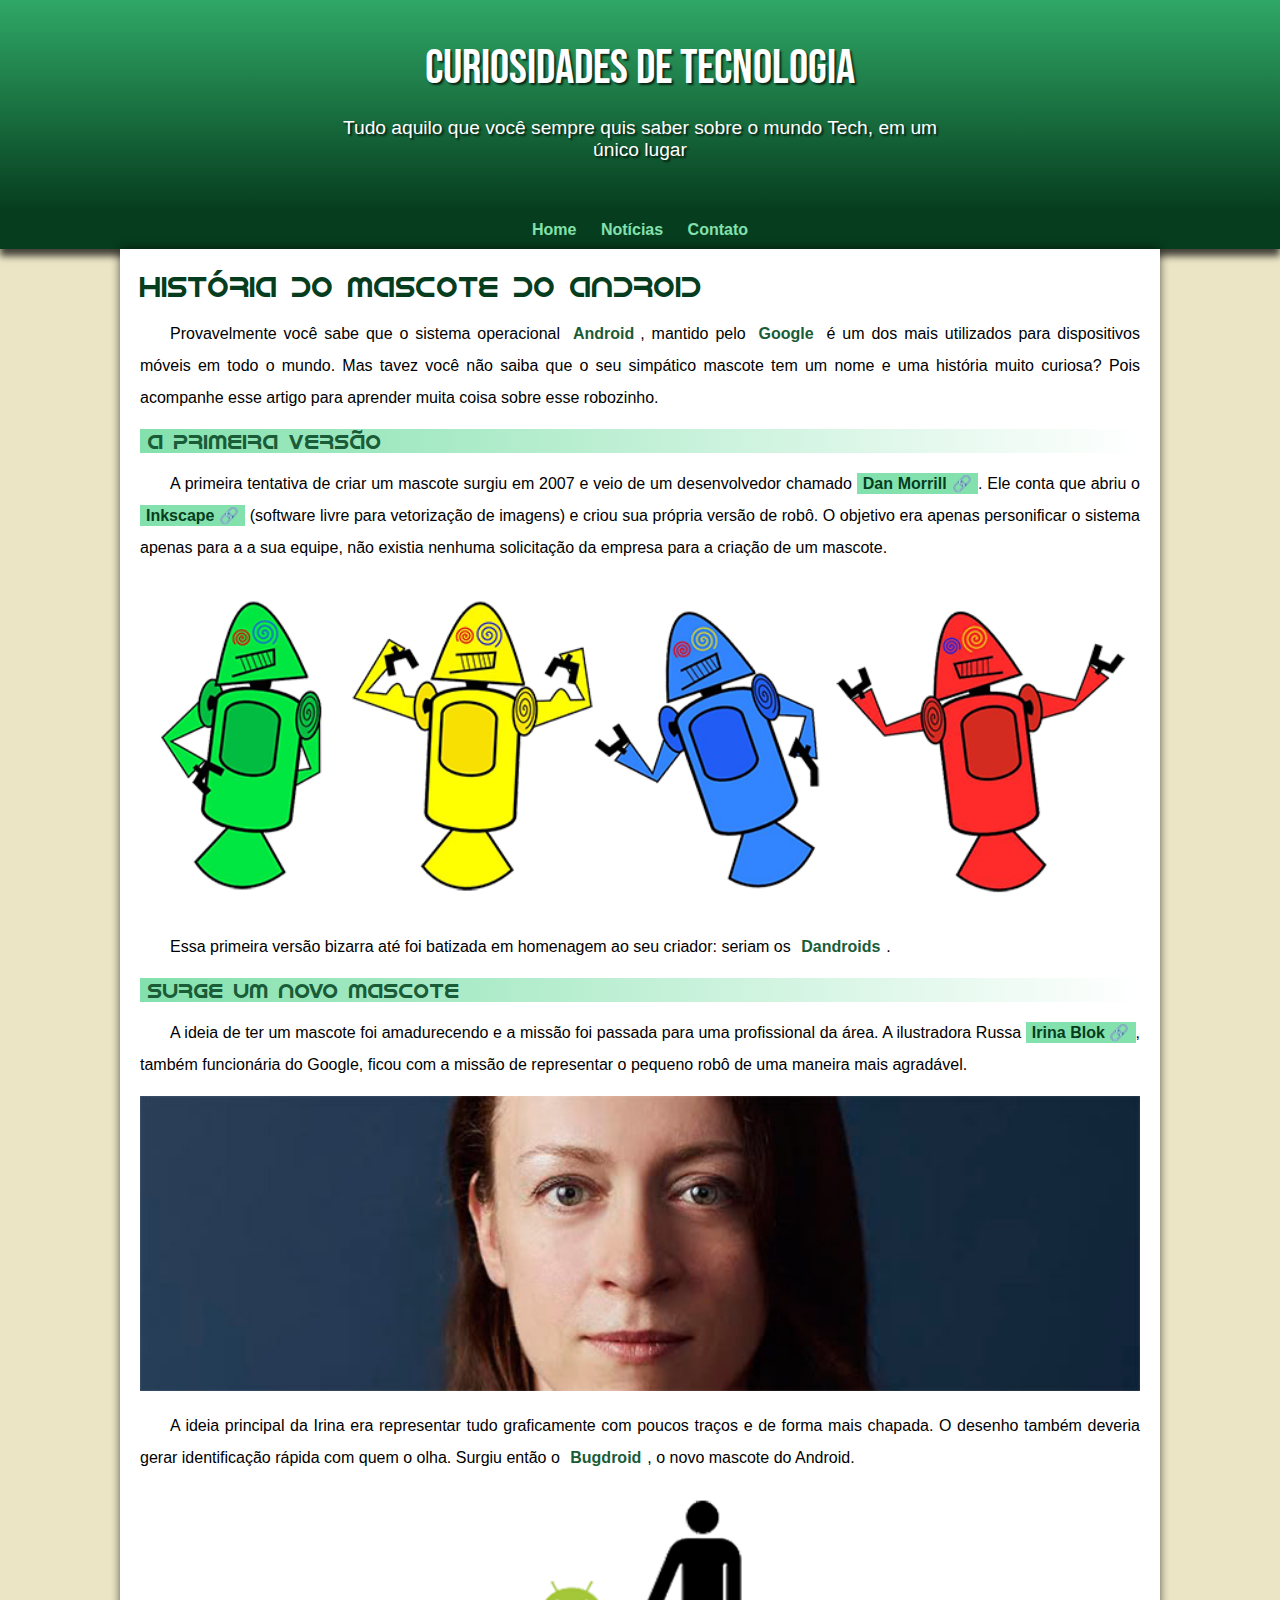
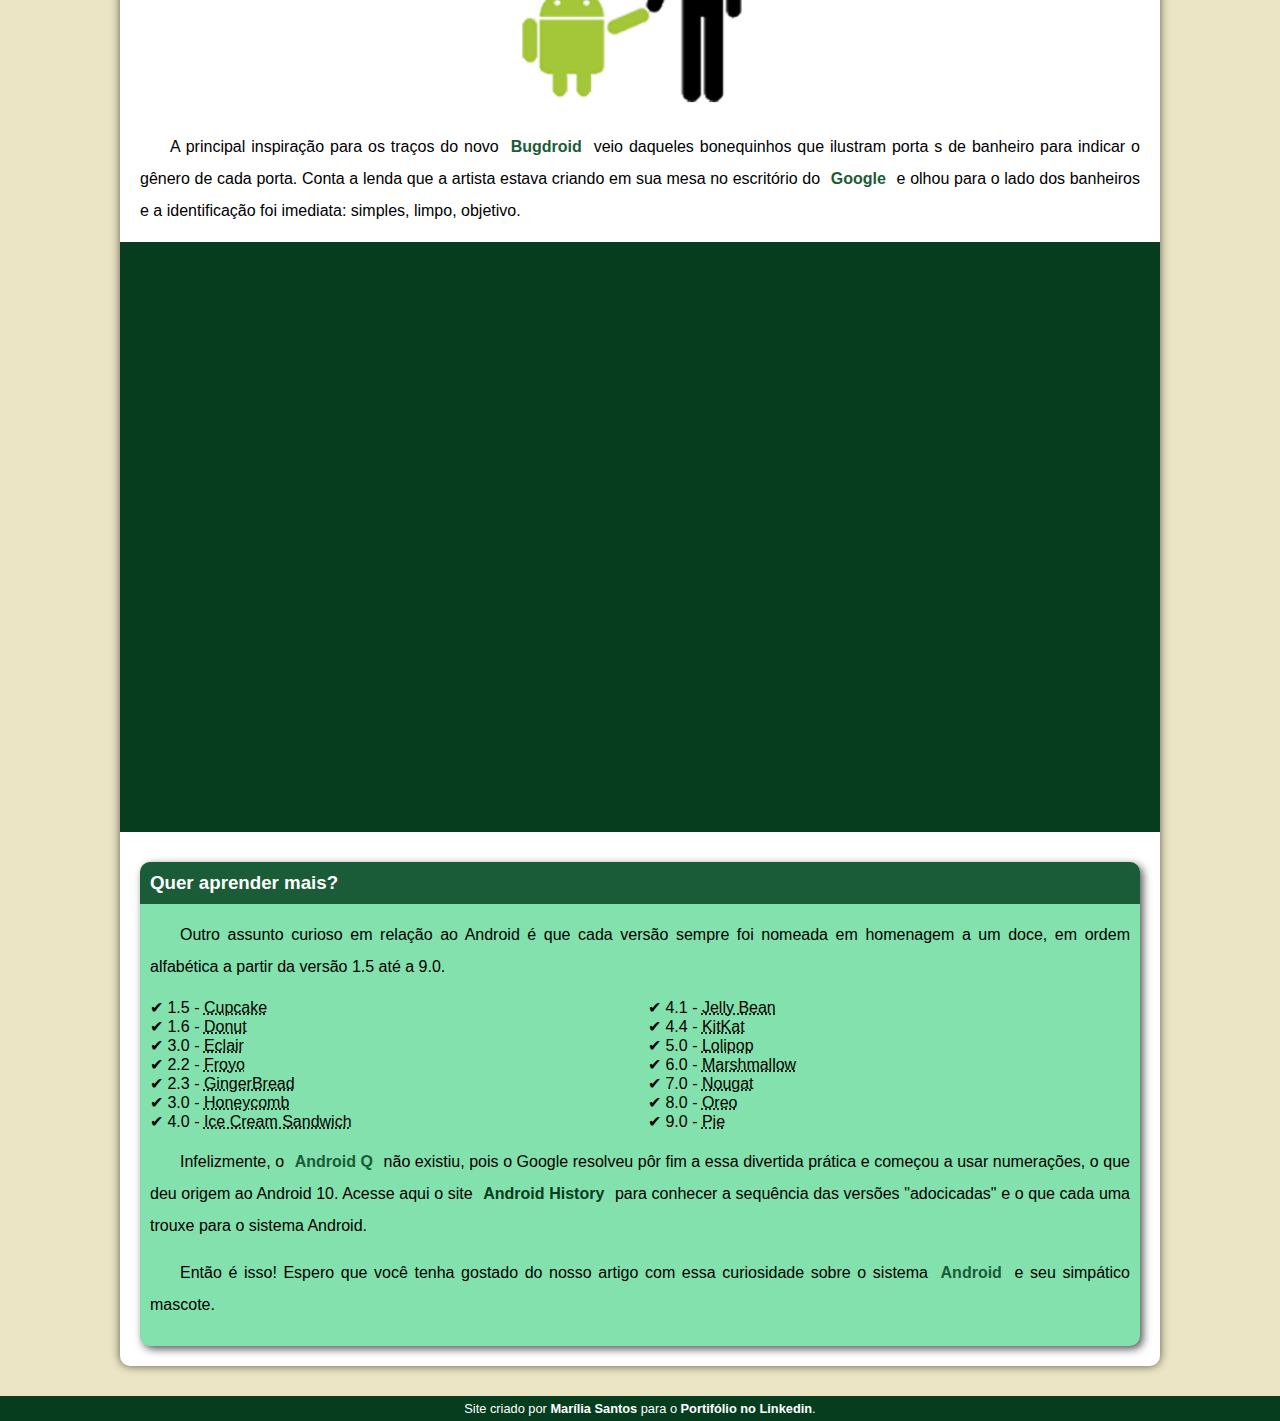
<file: index.html>
<!DOCTYPE html>
<html lang="pt-br">
<head>
    <meta charset="UTF-8">
    <meta http-equiv="X-UA-Compatible" content="IE=edge">
    <meta name="viewport" content="width=device-width, initial-scale=1.0">
    <title>Com surgiu o mascote do andoid.</title>

    <link rel="shortcut icon" href="imagens/favicon.ico" type="image/x-icon">

    <link rel="stylesheet" href="estilo/style.css">
</head>
<body>
    <!--Cabeçalho-->
    <header>
        <h1>Curiosidades de Tecnologia</h1>
        <p>Tudo aquilo que você sempre quis saber  sobre o mundo Tech, em um único lugar</p> 
    </header>
    <nav>
        <a href="#">Home</a>
        <a href="#">Notícias</a>
        <a href="#">Contato</a>
    </nav>
    <main>
        <article>
            <h1>História do Mascote do Android</h1>

            <p>Provavelmente você sabe que o sistema operacional <strong>Android</strong>, mantido pelo <strong>Google</strong> é um dos mais utilizados para dispositivos móveis em todo o mundo. Mas tavez você não saiba que o seu simpático mascote tem um nome e uma história muito curiosa? Pois acompanhe esse artigo para aprender muita coisa sobre esse robozinho.</p>

            <h2>A primeira versão</h2>
          
            <!--class externo aqui configura o incone de link inserido no estilo css -->
                <p>A primeira tentativa de criar um mascote surgiu em 2007 e veio de um desenvolvedor chamado <a href="https://androidcommunity.com/dan-morrill-shows-us-the-android-mascot-that-almost-was-20130103/" target="_blank" class="externo">Dan Morrill</a>. Ele conta que abriu o <a href="https://inkscape.org/pt-br/" target="_blank" class="externo">Inkscape</a> (software livre para vetorização de imagens) e criou sua própria versão de robô. O objetivo era apenas personificar o sistema apenas para a a sua equipe, não existia nenhuma solicitação da empresa para a criação de um mascote.</p>

            <!--aqui esta sendo adequado a responsividade na imagem, envelopando com a picture e chamando a imagem pequena no source-->
            <picture>
                <source media="(max-width:600px )" srcset="imagens/dan-droids-pq.png">
                <img src="imagens/dan-droids.png" alt="primeiro mascote do android">
            
            </picture>

            <p>Essa primeira versão bizarra até foi batizada em homenagem ao seu criador: seriam os <strong>Dandroids</strong>.</p>

            <h2>Surge um novo mascote</h2>

            <p>A ideia de ter um mascote foi amadurecendo e a missão foi passada para uma profissional da área. A ilustradora Russa <a href="https://www.irinablok.com/" target="_blank" class="externo">Irina Blok</a>, também funcionária do Google, ficou com a missão de representar o pequeno robô de uma maneira mais agradável.</p>

            <!--aqui esta sendo adequado a responsividade na imagem, envelopando com a picture e chamando a imagem pequena no source-->
            <picture>
                <source media="(max-width: 600px)" srcset="imagens/irina-blok-pq.jpg">
                <img src="imagens/irina-blok.jpg" alt="Criadora do Bugdroid">
            </picture>
            
            <p>A ideia principal da Irina era representar tudo graficamente com poucos traços e de forma mais chapada. O desenho também deveria gerar identificação rápida com quem o olha. Surgiu então o <strong>Bugdroid</strong>, o novo mascote do Android.</p>

            <img src="imagens/bugdroid.png" class="pequena" alt="segundo mascote do andoid">

            <p>A principal inspiração para os traços do novo <strong>Bugdroid</strong> veio daqueles bonequinhos que ilustram porta s de banheiro para indicar o gênero de cada porta. Conta a lenda que a artista estava criando em sua mesa no escritório do <strong>Google</strong> e olhou para o lado dos banheiros e a identificação foi imediata: simples, limpo, objetivo.</p>

            <!--Incorporação do video do youtube-->

            <div 
                class="video"><iframe width="560" height="315" src="https://www.youtube.com/embed/l2UDgpLz20M" title="YouTube video player" frameborder="0" allow="accelerometer; autoplay; clipboard-write; encrypted-media; gyroscope; picture-in-picture" allowfullscreen></iframe>
            </div>
            
            <aside>
                 <h3>Quer aprender mais?</h3>

                    <p>Outro assunto curioso em relação ao Android é que cada versão sempre foi nomeada em homenagem a um doce, em ordem alfabética a partir da versão 1.5 até a 9.0.</p>
                    <ul>
                        <li>1.5 - <abbr title="Bolo de copo">Cupcake</abbr></li>
                        <li>1.6 - <abbr title="Rosquinha">Donut</abbr></li>
                        <li>3.0 - <abbr title="Bomba ">Eclair</abbr></li>
                        <li>2.2 - <abbr title="Iogurte Congelado">Froyo</abbr></li>
                        <li>2.3 - <abbr title="Biscoito de Gengibre">GingerBread  </abbr></li>
                        <li>3.0 - <abbr title="Favo de Mel">Honeycomb</abbr></li>
                        <li>4.0 - <abbr title="Sanduiche de Sorvete ">Ice Cream Sandwich</abbr></li>
                        <li>4.1 - <abbr title="Jujuba">Jelly Bean</abbr></li>
                        <li>4.4 - <abbr title="Kitkat">KitKat</abbr></li>
                        <li>5.0 - <abbr title="Pirulito">Lolipop</abbr></li>
                        <li>6.0 - <abbr title="Marshmallow">Marshmallow</abbr></li>
                        <li>7.0 - <abbr title="Torrone">Nougat</abbr></li>
                        <li>8.0 - <abbr title="Oreo">Oreo</abbr></li>
                        <li>9.0 - <abbr title="Torta">Pie</abbr></li>                
                    </ul>
                    <p>Infelizmente, o <strong>Android Q</strong> não existiu, pois o Google resolveu pôr fim a essa divertida prática e começou a usar numerações, o que deu origem ao Android 10.
                    Acesse aqui o site <a href="https://www.android.com/intl/en_uk/history/" target="_blank">Android History</a> para conhecer a sequência das versões "adocicadas" e o que cada uma trouxe para o sistema Android.
                    </p>
                
            </  aside>
                 <p>Então é isso! Espero que você tenha gostado do nosso artigo com essa curiosidade sobre o sistema <strong>Android</strong> e seu simpático mascote.</p>
        </article>
    </main>
    <footer>
        <p>Site criado por <a href="https://www.instagram.com/mariliasantoz/" target="_blank">Marília Santos</a> para o <a href="https://www.linkedin.com/in/mar%C3%ADlia-santoz/" target="_blank">Portifólio no Linkedin</a>.</p>
    </footer>

</body>
</html>
</file>
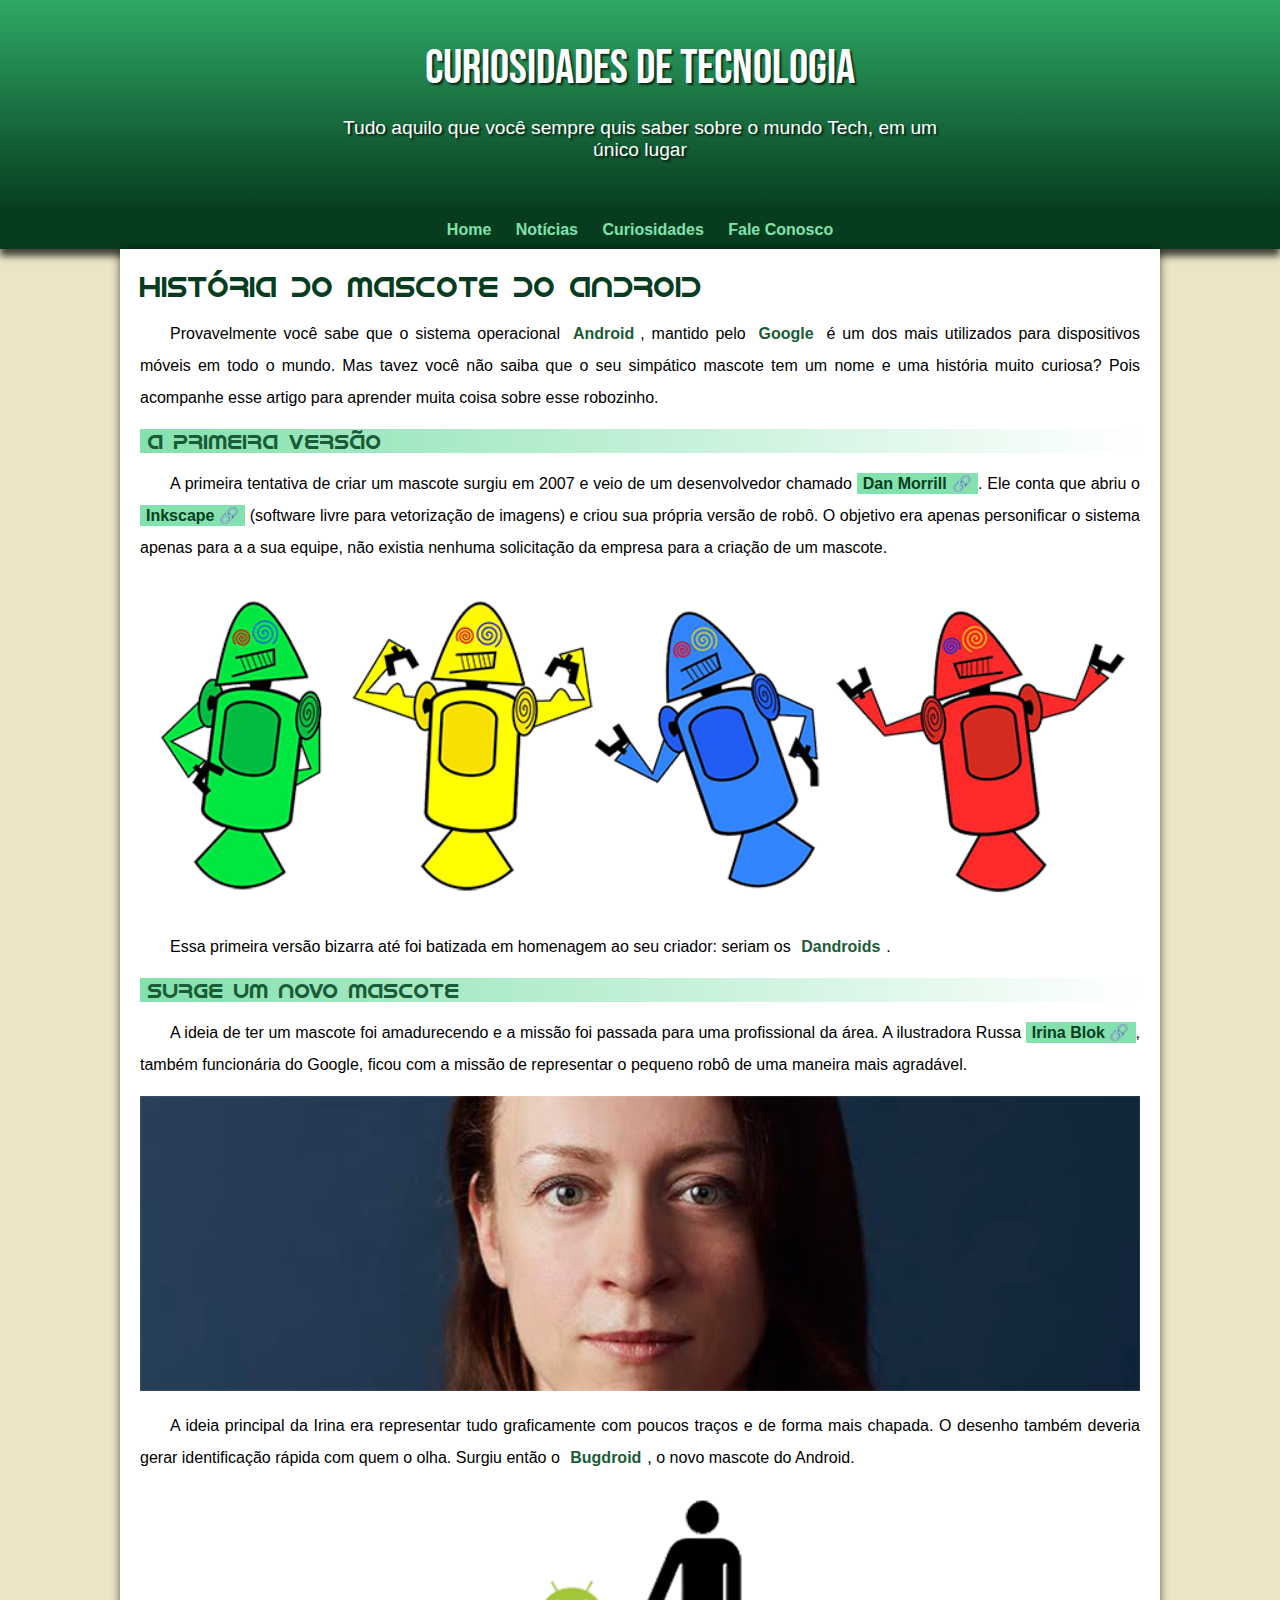
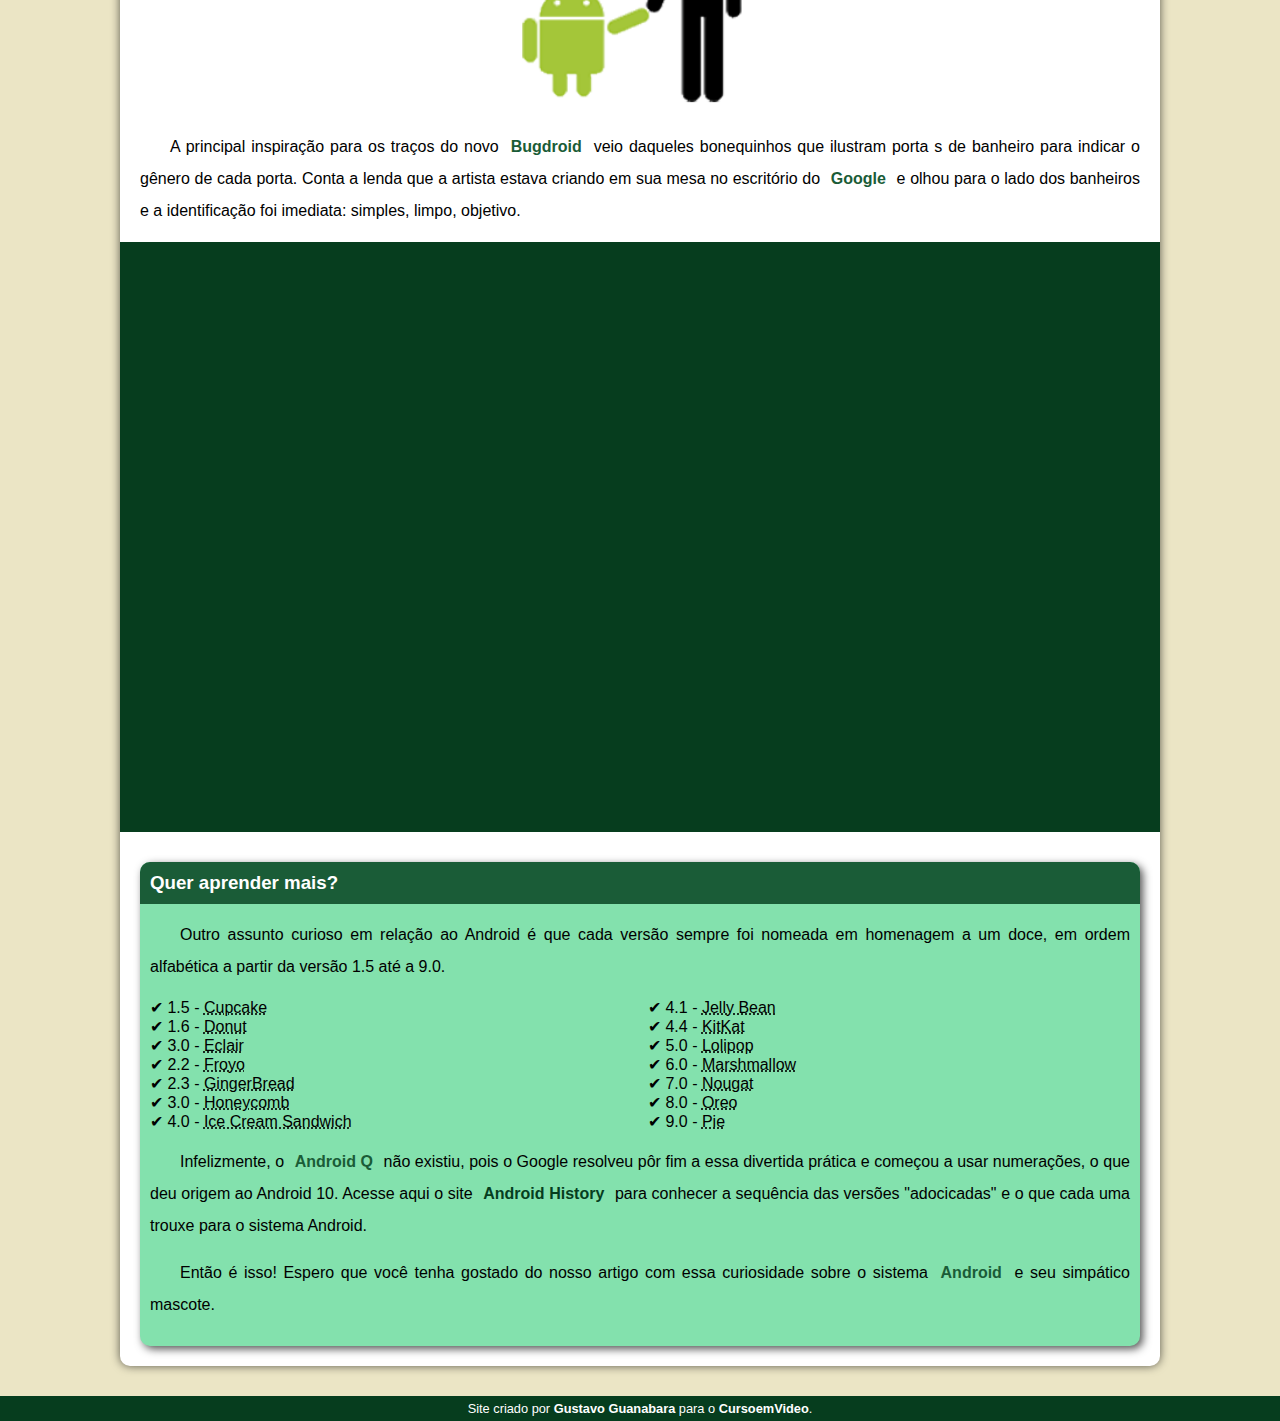
<file: index.html.html>
<!DOCTYPE html>
<html lang="pt-br">
<head>
    <meta charset="UTF-8">
    <meta http-equiv="X-UA-Compatible" content="IE=edge">
    <meta name="viewport" content="width=device-width, initial-scale=1.0">
    <title>Com surgiu o mascote do andoid.</title>

    <link rel="shortcut icon" href="imagens/favicon.ico" type="image/x-icon">

    <link rel="stylesheet" href="estilo/style.css">
</head>
<body>
    <!--Cabeçalho-->
    <header>
        <h1>Curiosidades de Tecnologia</h1>
        <p>Tudo aquilo que você sempre quis saber  sobre o mundo Tech, em um único lugar</p> 
    </header>
    <nav>
        <a href="#">Home</a>
        <a href="#">Notícias</a>
        <a href="#">Curiosidades</a>
        <a href="#">Fale Conosco</a>
    </nav>
    <main>
        <article>
            <h1>História do Mascote do Android</h1>

            <p>Provavelmente você sabe que o sistema operacional <strong>Android</strong>, mantido pelo <strong>Google</strong> é um dos mais utilizados para dispositivos móveis em todo o mundo. Mas tavez você não saiba que o seu simpático mascote tem um nome e uma história muito curiosa? Pois acompanhe esse artigo para aprender muita coisa sobre esse robozinho.</p>

            <h2>A primeira versão</h2>
          
            <!--class externo aqui configura o incone de link inserido no estilo css -->
                <p>A primeira tentativa de criar um mascote surgiu em 2007 e veio de um desenvolvedor chamado <a href="https://androidcommunity.com/dan-morrill-shows-us-the-android-mascot-that-almost-was-20130103/" target="_blank" class="externo">Dan Morrill</a>. Ele conta que abriu o <a href="https://inkscape.org/pt-br/" target="_blank" class="externo">Inkscape</a> (software livre para vetorização de imagens) e criou sua própria versão de robô. O objetivo era apenas personificar o sistema apenas para a a sua equipe, não existia nenhuma solicitação da empresa para a criação de um mascote.</p>

            <!--aqui esta sendo adequado a responsividade na imagem, envelopando com a picture e chamando a imagem pequena no source-->
            <picture>
                <source media="(max-width:600px )" srcset="imagens/dan-droids-pq.png">
                <img src="imagens/dan-droids.png" alt="primeiro mascote do android">
            
            </picture>

            <p>Essa primeira versão bizarra até foi batizada em homenagem ao seu criador: seriam os <strong>Dandroids</strong>.</p>

            <h2>Surge um novo mascote</h2>

            <p>A ideia de ter um mascote foi amadurecendo e a missão foi passada para uma profissional da área. A ilustradora Russa <a href="https://www.irinablok.com/" target="_blank" class="externo">Irina Blok</a>, também funcionária do Google, ficou com a missão de representar o pequeno robô de uma maneira mais agradável.</p>

            <!--aqui esta sendo adequado a responsividade na imagem, envelopando com a picture e chamando a imagem pequena no source-->
            <picture>
                <source media="(max-width: 600px)" srcset="imagens/irina-blok-pq.jpg">
                <img src="imagens/irina-blok.jpg" alt="Criadora do Bugdroid">
            </picture>
            
            <p>A ideia principal da Irina era representar tudo graficamente com poucos traços e de forma mais chapada. O desenho também deveria gerar identificação rápida com quem o olha. Surgiu então o <strong>Bugdroid</strong>, o novo mascote do Android.</p>

            <img src="imagens/bugdroid.png" class="pequena" alt="segundo mascote do andoid">

            <p>A principal inspiração para os traços do novo <strong>Bugdroid</strong> veio daqueles bonequinhos que ilustram porta s de banheiro para indicar o gênero de cada porta. Conta a lenda que a artista estava criando em sua mesa no escritório do <strong>Google</strong> e olhou para o lado dos banheiros e a identificação foi imediata: simples, limpo, objetivo.</p>

            <!--Incorporação do video do youtube-->

            <div 
                class="video"><iframe width="560" height="315" src="https://www.youtube.com/embed/l2UDgpLz20M" title="YouTube video player" frameborder="0" allow="accelerometer; autoplay; clipboard-write; encrypted-media; gyroscope; picture-in-picture" allowfullscreen></iframe>
            </div>
            
            <aside>
                 <h3>Quer aprender mais?</h3>

                    <p>Outro assunto curioso em relação ao Android é que cada versão sempre foi nomeada em homenagem a um doce, em ordem alfabética a partir da versão 1.5 até a 9.0.</p>
                    <ul>
                        <li>1.5 - <abbr title="Bolo de copo">Cupcake</abbr></li>
                        <li>1.6 - <abbr title="Rosquinha">Donut</abbr></li>
                        <li>3.0 - <abbr title="Bomba ">Eclair</abbr></li>
                        <li>2.2 - <abbr title="Iogurte Congelado">Froyo</abbr></li>
                        <li>2.3 - <abbr title="Biscoito de Gengibre">GingerBread  </abbr></li>
                        <li>3.0 - <abbr title="Favo de Mel">Honeycomb</abbr></li>
                        <li>4.0 - <abbr title="Sanduiche de Sorvete ">Ice Cream Sandwich</abbr></li>
                        <li>4.1 - <abbr title="Jujuba">Jelly Bean</abbr></li>
                        <li>4.4 - <abbr title="Kitkat">KitKat</abbr></li>
                        <li>5.0 - <abbr title="Pirulito">Lolipop</abbr></li>
                        <li>6.0 - <abbr title="Marshmallow">Marshmallow</abbr></li>
                        <li>7.0 - <abbr title="Torrone">Nougat</abbr></li>
                        <li>8.0 - <abbr title="Oreo">Oreo</abbr></li>
                        <li>9.0 - <abbr title="Torta">Pie</abbr></li>                
                    </ul>
                    <p>Infelizmente, o <strong>Android Q</strong> não existiu, pois o Google resolveu pôr fim a essa divertida prática e começou a usar numerações, o que deu origem ao Android 10.
                    Acesse aqui o site <a href="https://www.android.com/intl/en_uk/history/" target="_blank">Android History</a> para conhecer a sequência das versões "adocicadas" e o que cada uma trouxe para o sistema Android.
                    </p>
                
            </  aside>
                 <p>Então é isso! Espero que você tenha gostado do nosso artigo com essa curiosidade sobre o sistema <strong>Android</strong> e seu simpático mascote.</p>
        </article>
    </main>
    <footer>
        <p>Site criado por <a href="https://github.com/gustavoguanabara" target="_blank">Gustavo Guanabara</a> para o <a href="https://www.cursoemvideo.com/" target="_blank">CursoemVideo</a>.</p>
    </footer>

</body>
</html>
</file>
<file: estilo/style.css>
@charset "UTF-8";

@import url('https://fonts.googleapis.com/css2?family=Bebas+Neue&display=swap');


@font-face {
    font-family: 'Android';
    src: url('../fontes/idroid.otf') format('opentype');
    font-weight: normal;
}
 /*Configurações raiz*/
:root{ 
    --cor0: #ebe5c5;
    --cor1:#83e1ad;
    --cor2: #3ddc84;
    --cor3: #2fa866;
    --cor4: #1a5c37;
    --cor5: #063d1e;
/*Declarando as variáveis*/
    --fonte-padrao: Arial, Verdana, Helvetica, sans-serif;
    --fonte-destaque: 'Bebas Neue', cursive;
    --fonte-android: 'Android', cursive;
}
/*o seletor * aplica a configuração a todos os elementos de uma vez.*/
*{
    margin: 0px;
    padding: 0px;
}

body{
    background-color: var(--cor0);
    font-family: var(--fonte-padrao);
}
/*configura a class para inserir o incone de link externo no link
configura no Link a Class Externo Sub classe da Classe*/
a.externo::after{
    content: '\00A0\1F517';
}
/*configurações do cabeçalho*/
header{
    background-color: var(--cor4);
    min-height: 150px;
    text-align: center;
    padding-top: 40px;
    /*inserindo um gradiente na cor do cabeçalho, bottom(gradiente para baixo)*/
    background-image: linear-gradient(to bottom, var(--cor3), var(--cor5));
}
/*Configurações do titulo que esta no cabeçalho*/
header > h1 {
    color: white;
    font-family: var(--fonte-destaque);
    font-size: 3em;
    font-weight: normal;
    margin-bottom: 20px;
    text-shadow: 2px 2px 2px rgba(0, 0, 0, 0.689);
}
/*Configurações do parágrafo que esta no cabeçalho*/
header > p{
    font-family: var(--fonte-padrao);
    font-size: 1.2em;
    color: white ;
    max-width: 600px;
    padding-right: 10px;
    padding-left: 10px;
    margin: auto;
    padding-bottom: 50px;
    /*sombra no texto*/
    text-shadow: 2px 2px 2px rgba(0, 0, 0, 0.689);
}
/*aqui esta configrado o espaço onde estão os links da pagina*/
nav{
    background-color: var(--cor5);
    padding: 10px;
    box-shadow: 0px 7px 7px rgba(0, 0, 0, 0.718);
    text-align: center;
}
/*aqui esta sendo cofigurado como será msotrado os links da pagina */
nav > a{
    color: var(--cor1);
    padding: 10px;
    /*tira o sublinhado do link e toda configuração padrão*/
    text-decoration: none;
    font-weight: bold;
    border-radius: 5px;
    /*trasnition duration cria um efeito na tasnsição do botao(links) ao passar o mouse, juntamente com a hover.*/
    transition-duration: 0.5s;
}
/*usando a subClasse hover para mudar o estado dos botoes(link) ao passar o mouse*/
nav > a:hover{
    background-color: var(--cor3);
    color: var(--cor5);    
}
/*o corpo maio do site*/
main{
    min-width: 300px;
    max-width: 1000px;
    margin: auto;
    margin-bottom: 30px;
    background-color: white;
    padding: 20px;
    box-shadow: 0px 0px 10px rgba(0, 0, 0, 0.622);
    border-bottom-left-radius: 10px;
    border-bottom-right-radius: 10px;
}
div.video{
    background-color: var(--cor5);
    margin: 0px -20px 30px -20px;
    padding: 20px; 
    padding-bottom: 57%;
    position: relative;
}

div.video > iframe{
    position: absolute;
    top:5% ;
    left:5% ;
    width:90% ;
    height: 90%;
}


/*aqui configura os titulos h1 que estejam, dentro do corpo maior do site*/
main h1{
    color: var(--cor5);
    font-family: var(--fonte-android);
    font-weight: normal;
    font-size: 1.8em;
}
/*aqui configura os titulos h2 que estejam, dentro do corpo maior do site*/
main h2{
    color: var(--cor4);
    font-family: var(--fonte-android);
    font-size: 1.3em;
    font-weight: normal;
    /*essa linha esta sendo configurado os titulos h2 com efeito gradiente para trasnparente*/
    background-image: linear-gradient(to right, var(--cor1), transparent);
    text-indent: 8px;
}
/*aqui configura as imagens que estejam, dentro do corpo maior do site*/
main img{
    width: 100%; 
}
/*configura o espaço onde será mostrado a imagem usada na responsividade*/
main img.pequena{
    /*definindo o tamanho maximo para a foto*/
    max-width: 350px;
    /*torna a imagem como um bloco para que seja aplicada margin auto e centralizar.*/
    display: block;
    margin: auto;
}
/*text ident dá um recuo no texto do tamanho que vc configura. Como paragrafo.*/
main p {
    margin: 15px 0px;
    /*centraliza ou justifica o texto */
    text-align: justify;
    text-indent: 30px; 
    /*espaçamento entre linhas altura.*/
    line-height: 2em;
    font-size: 1em;
}
/*Configura todos as palavras marcadas com Strong*/
main strong{
    color: var(--cor4);
    font-weight: bolder;
    padding: 2px 6px;
}
/*Configura todos os links, formato cmoo eles aparecem na tela*/
main a{
    text-decoration: none;
    font-weight: bold;
    color: var(--cor5);
    background-color: var(--cor1);
    padding: 2px 6px;
}
/*Configura todos as palavras marcadas com links, ao passar o mouse ela muda de cor e inclui o sublinhado*/
main a:hover{
    text-decoration: underline;
    color: var(--cor4);
}
/*Configura o conteudo que esta dentro das tags ASIDE*/
aside{
    background-color: var(--cor1);
    padding: 10px;
    border-radius: 10px;
    box-shadow: 3px 3px 8px rgba(0, 0, 0, 0.675);
}
aside> h3{
    background-color: var(--cor4);
    color: white;
    padding: 10px; 
    /*margin negativa vaxa um pouco pra fora cima esquerda direita*/
    margin: -10px -10px 0px -10px;
    /*arredonda oc anto superior direito e esquerdo.*/
    border-top-left-radius: 10px;
    border-top-right-radius: 10px;
    
}
/*configura a listae de foma geral como os seus itens sao mostrados.*/
aside > ul{
/*configura um simbolo de check nos itens da lista.*/
    list-style-type:' \2714\00A0';
/*Coloca as bolinhas dos itenns da lista para dentro do corpo asside*/
    list-style-position: inside;
/*divide os intens da lista em 2 colunas*/
    columns: 2;
}
/*configura o rodape do site*/
footer{
    background-color: var(--cor5);
    color: white;
    text-align: center;
    font-size: 0.8em;
    padding: 5px;
}
footer a{
    color: white;
    font-weight: bold;
    text-decoration: none;
}
footer a:hover{
    text-decoration: underline;
    color: var(--cor1);
}
</file>
